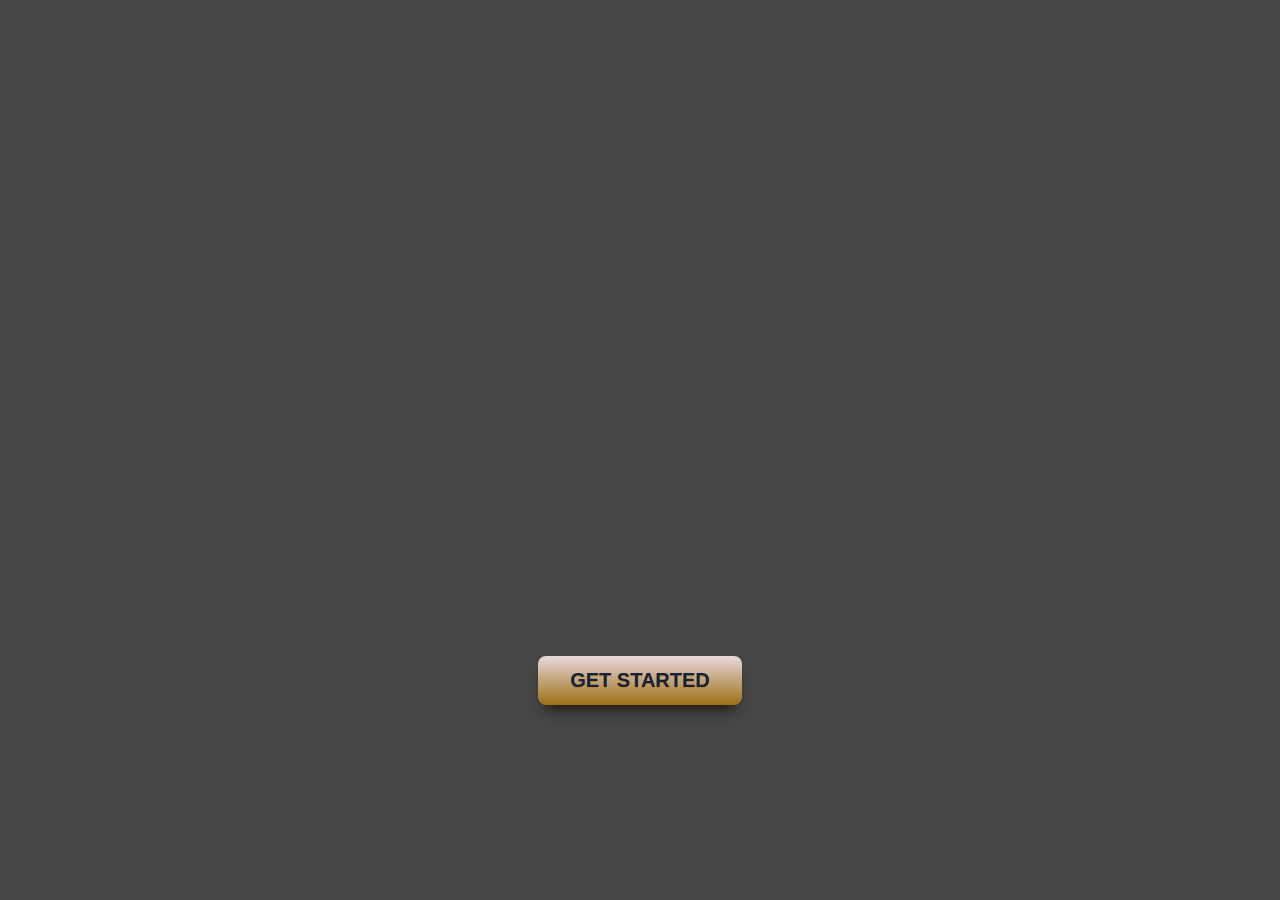
<file: index.html>
<!DOCTYPE html>
<html lang="en">
    <head>
    <meta charset="UTF-8">
    <meta name="viewport" content="width=device-width, initial-scale=1.0">
    <meta http-equiv="X-UA-Compatible" content="ie=edge">
    <link rel="Stylesheet" type="text/css" href="assets/css/main.css">
    <title>AniMap</title>
      
    </head>
<body>

    
    <header>
        
    <a href="main.html" target="_blank" class="RegisterButton">GET STARTED</a>
    </header>

</body>
</html>
</file>
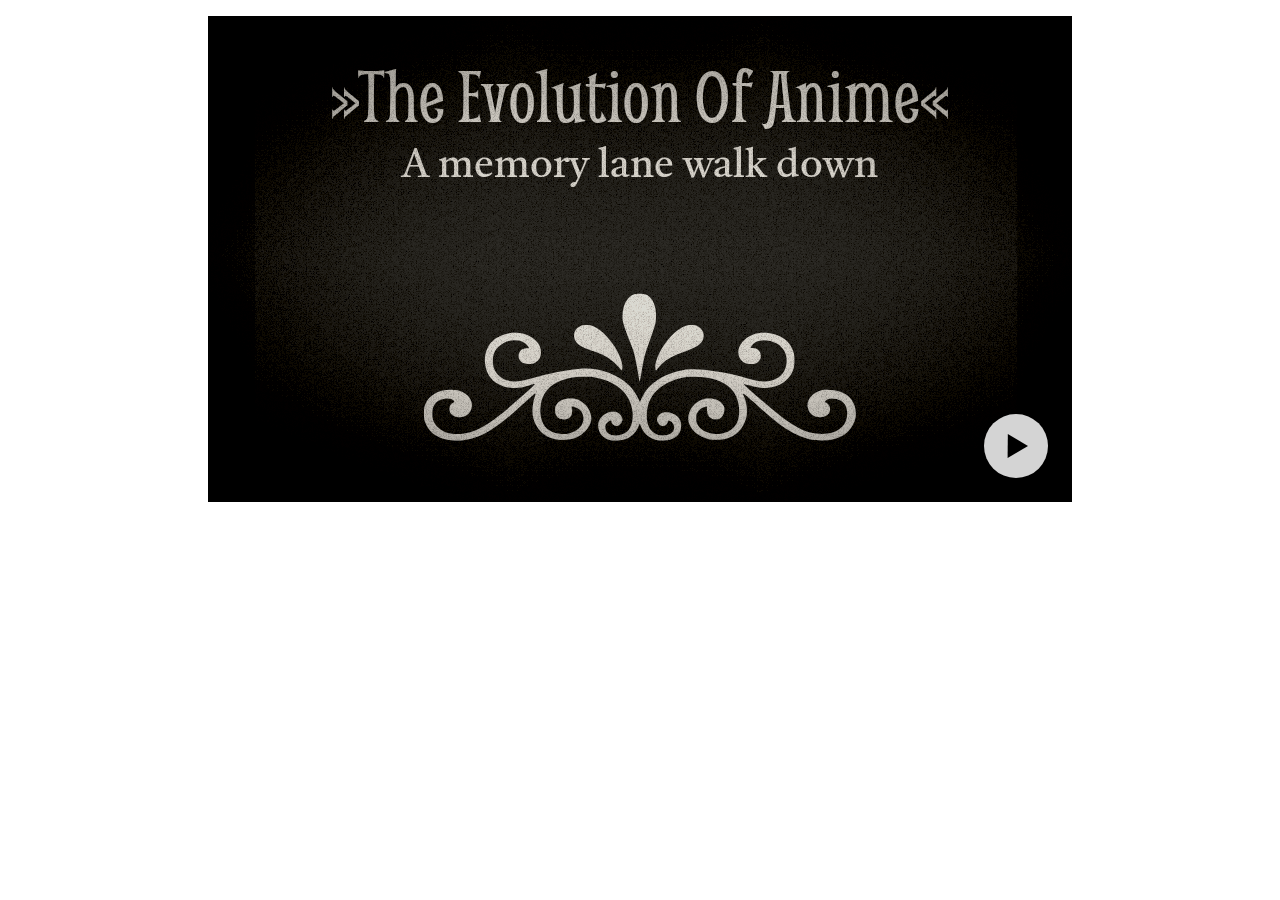
<file: history/index.html>
<!DOCTYPE html>
<html lang="en" >
<head>
  <meta charset="UTF-8">
  <title>AniMap(enable audio!)</title>
  <link rel="stylesheet" href="./style.css">

</head>
<body>
<!-- partial:index.partial.html -->
<div class="c-mm">
    <details>
      <summary class="c-mm__play"><span data-css-icon="play"><i></i></span></summary>
      <span hidden></span>
    </details>
    <div class="c-mm__inner">
      <figure data-filter="grainy text" class="c-mm__frame" style="--animn:none;--index:0;">
        <figcaption>
          »The Evolution Of Anime«
          <div>A memory lane walk down</div>
        </figcaption>
      </figure>

      <figure data-filter="grainy" class="c-mm__frame" style="--animn:kenburns-bottom-left;--index:1;">
        <img class="c-mm__img" src="firstanime.png" />
        <figcaption data-caption="bottom left">
          it first appeared in 1917, anime — or Japanese animation &hellip;
          <div>The first anime — a short titled Namakura Gatana (The Dull Sword) made by artist Jun'ichi Kōuchi</div>
        </figcaption>
      </figure>

      <figure data-filter="grainy text" class="c-mm__frame" style="--animn:none;--index:2;">
        <figcaption>
          1963's 'Astro Boy' Was The First Televised Anime
          <div>aired on Fuji Television on January 1, 1963.</div>
        </figcaption>
      </figure>
      
      <figure data-filter="grainy" class="c-mm__frame" style="--animn:kenburns-bottom-left;--index:4;">
        <img class="c-mm__img" src="early-anime-was-heavily-influenced-by-disney-photo-u1.jpeg" />
        <figcaption data-caption="bottom left">
          Disney influenced more than just films
          <div>Yes! anime too</div>
        </figcaption>
      </figure>

      <figure data-filter="grainy" class="c-mm__frame" style="--animn:kenburns-top;--index:3;">
        <img class="c-mm__img" src="anime-ideas-are-coming-from-new-places-photo-u1.jpeg" />
        <figcaption data-caption="bottom left">
          One-Punch Man, one of the most popular anime to appear in recent years, 
          <div>takes its inspiration from a webcomic.</div>
        </figcaption>
      </figure>

      <figure data-filter="grainy" class="c-mm__frame" style="--animn:kenburns-bottom;--index:5;">
        <img class="c-mm__img" src="sports-anime-mecha-anime-and-other-genres-were-established-photo-u1.jpeg" />
        <figcaption data-caption="top right">
          Sports Anime, Mecha Anime, And Other Genres
          <div>Established In The 1970s and '80s</div>
        </figcaption>
      </figure>

      <figure data-filter="grainy text" class="c-mm__frame" style="--animn:none;--index:6;">
        <figcaption>
          Mature And Thought-Provoking Content 
          <div>&hellip; Became Popular In The Late '90s</div>
        </figcaption>
      </figure>

      <figure data-filter="grainy" class="c-mm__frame" style="--animn:kenburns-top;--index:7;">
        <img class="c-mm__img" src="mature-content-became-more-popular-photo-u1.jpeg" />
        <figcaption data-caption="top left">
          At first, cutout animation — a form of stop-motion animation typically using flat paper cutouts 
           <div>In 20th century &hellip;</div>
        </figcaption>
      </figure>

      <figure data-filter="grainy" class="c-mm__frame" style="--animn:kenburns-bottom-left;--index:8;">
        <img class="c-mm__img" src="anime-is-going-back-to-its-roots-photo-u1.jpeg" />
      </figure>

      <figure data-filter="grainy text" class="c-mm__frame" style="--animn:none;--index:9;">
        <figcaption>
          The End
          <div>(if you didn't know the history, you are still an anime fan! ;))</div>
        </figcaption>
      </figure>

    </div>
    <audio src="https://elements.stoumann.dk/assets/audio/onion_capers.mp3" hidden loop></audio>
  </div>

  <svg>
    <filter id="noise">
      <feTurbulence baseFrequency="0.60" xresult="colorNoise" />
      <feColorMatrix in="colorNoise" type="matrix" values=".33 .33 .33 0 0 .33 .33 .33 0 0 .33 .33 .33 0 0 0 0 0 1 0"/>
      <feComposite operator="in" in2="SourceGraphic" result="monoNoise"/>
      <feBlend in="SourceGraphic" in2="monoNoise" mode="multiply" />
    </filter>
  </svg>
<!-- partial -->
  <script  src="./script.js"></script>

</body>
</html>
</file>
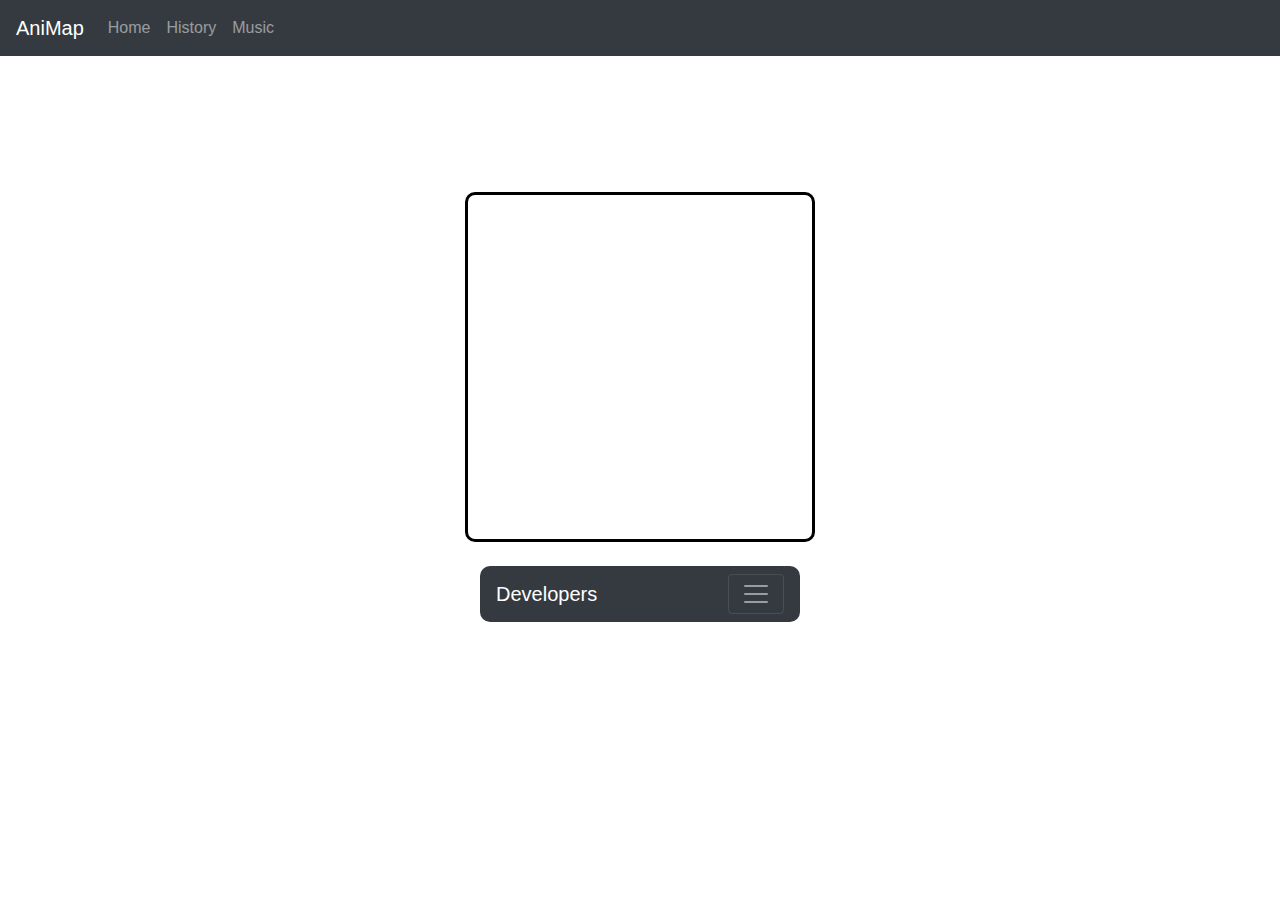
<file: mangapage.html>
<!doctype html>
<html lang="en">
 <head> 
  <title>AniMap</title> 
  <meta charset="utf-8"> 
  <meta name="viewport" content="width=device-width, initial-scale=1"> 
  <link rel="stylesheet" href="https://maxcdn.bootstrapcdn.com/bootstrap/4.5.2/css/bootstrap.min.css"> 
  <script src="https://ajax.googleapis.com/ajax/libs/jquery/3.5.1/jquery.min.js"></script> 
  <script src="https://cdnjs.cloudflare.com/ajax/libs/popper.js/1.16.0/umd/popper.min.js"></script> 
  <script src="https://maxcdn.bootstrapcdn.com/bootstrap/4.5.2/js/bootstrap.min.js"></script> 
  <link rel="stylesheet" href="https://cdnjs.cloudflare.com/ajax/libs/font-awesome/4.7.0/css/font-awesome.min.css"> 
 </head> 
 <body> 
  <style>
    
 .carimage {
   
   width: 100%;
  
 }
  
 h3 {
   text-align: center;
   color: white;
 } 
 
 
 
 body {
   background-image: url("   https://media1.giphy.com/media/jruP6eiU36Kfgd8W5q/giphy.gif?cid=6c09b952923864af36a6d997a4dda9bd99a9bba0629dea56&rid=giphy.gif   ");
   background-size: cover;
 }
 
.fcard {
  height: 50%;
  background-color: white;
  margin: auto;
  border: solid grey;
  border-radius: 10px;
}

.gifcard {
    text-align: center;
    position: relative;
    margin: auto;
    width: 350px;
    height: 350px;    
}

.chlist{
    
    width: 350px;
  
}


.animegif {
    display: inline-block;
    width: 100%;
    height: 100%;
    pointer-events: none;
    border-radius: 10px;
    border: solid black;
    
  }

.btn-sm {
   
   background-color: white;
}

.list-group-item {
   text-align: center;
   color: white;
}

.ch {
  text-align: center;
  color: white;
}


/*.flip-card-front {
  background-color: #bbb;
  color: black;
}*/

.head1 {
  text-align: center;
  margin: auto;
  color: white;
} 

.cbar {
  border-radius: 10px;
}
 
 
  #ch1 {
    margin: auto;
    width: 100%;
    height: 100%;
    border-radius: 20px;
  }
  
  #manga {
    margin: auto;
    padding: 10px;
    height: 900px;
  }
 
 
 
 
 
 //footerstyle
 
 
 
 @import url(https://fonts.googleapis.com/css?family=Rubik:300,400,500,700);
body {
 font-family:Rubik,sans-serif;
 position:relative;
 font-weight:400;
 font-size:15px
}

ul {
 padding:0;
 margin:0
}
li {
 list-style:none;
}
a:focus,a:hover {
 text-decoration:none;
 -webkit-transition:.3s ease;
 -o-transition:.3s ease;
 transition:.3s ease
}
a:focus {
 outline:0
}
img {
 max-width:100%
}
p {
 font-size:16px;
 line-height:30px;
 color:#898b96;
 font-weight:300
}
h4 {
 font-family:Rubik,sans-serif;
 margin:0;
 font-weight:400;
 padding:0;
 color:#363940
}
a {
 color:#5867dd
}
.no-padding {
 padding:0!important
}
.go_top {
 line-height:40px;
 cursor:pointer;
 width:40px;
 background:#5867dd;
 color:#fff;
 position:fixed;
 -webkit-box-shadow:0 4px 4px rgba(0,0,0,.1);
 box-shadow:0 4px 4px rgba(0,0,0,.1);
 -webkit-border-radius:50%;
 border-radius:50%;
 right:-webkit-calc((100% - 1140px)/ 2);
 right:calc((100% - 1140px)/ 2);
 z-index:111;
 bottom:80px;
 text-align:center
}
.go_top span {
 display:inline-block
}
.footer-big {
 padding:50px 0 65px 0
}
.footer-big .footer-widget {
 margin-bottom:40px
}
.footer--light {
 background:#e7e8ed
}
.footer-big .footer-menu ul li a,.footer-big p,.footer-big ul li {
 color:#898b96
}
.footer-menu {
 padding-left:48px
}
.footer-menu ul li a {
 font-size:15px;
 line-height:32px;
 -webkit-transition:.3s;
 -o-transition:.3s;
 transition:.3s
}
.footer-menu ul li a:hover {
 color:#5867dd
}
.footer-menu--1 {
 width:100%
}
.footer-widget-title {
 line-height:42px;
 margin-bottom:10px;
 font-size:18px
}
.mini-footer {
 background:#192027;
 text-align:center;
 padding:10px 0
}
.mini-footer p {
 margin:0;
 line-height:26px;
 font-size:15px;
 color:#999
}
.mini-footer p a {
 color:#5867dd
}
.mini-footer p a:hover {
 color:#34bfa3
}
.widget-about img {
 display:block;
 margin-bottom:30px
}
.widget-about p {
 font-weight:400
}
.widget-about .contact-details {
 margin:30px 0 0 0
}
.widget-about .contact-details li {
 margin-bottom:10px
}
.widget-about .contact-details li:last-child {
 margin-bottom:0
}
.widget-about .contact-details li span {
 padding-right:12px
}
.widget-about .contact-details li a {
 color:#5867dd
}
@media (max-width:991px) {
 .footer-menu {
  padding-left:0
 }
}

    
  </style> 
  <!-- navbar --> 
  <nav class="navbar fixed-top navbar-expand-md bg-dark navbar-dark"> 
   <a class="navbar-brand" href="#">AniMap</a> 
   <button class="navbar-toggler" type="button" data-toggle="collapse" data-target="#collapsibleNavbar"> <span class="navbar-toggler-icon"></span> </button> 
   <div class="collapse navbar-collapse" id="collapsibleNavbar"> 
    <ul class="navbar-nav"> 
     <li class="nav-item"> <a class="nav-link" href="main.html">Home</a> </li> 
     <li class="nav-item"> <a class="nav-link" href="#">History</a> </li> 
     <li class="nav-item"> <a class="nav-link" href="#">Music</a> </li>
    </ul> 
   </div> 
  </nav> 
  <!-- content --> 
  <!-- pic --> 
  <br> 
  <br> 
  <br> 
  <div> 
   <h1 class="head1">Tokyo Ghoul
     <br> The End
   </h1> 
   
  </div> 
  <br> 
  <div class="flip-card-front gifcard"> 
   <!-- <img src="img_avatar.png" alt="Avatar" style="width:300px;height:300px;">--> 
   <iframe class="animegif" src="https://giphy.com/embed/e9pFONc1qhUje" width="252" height="410" frameborder="0" allowfullscreen></iframe> 
  </div> 
  <br> 
  <!-- list --> 
  <div class="container chlist"> 
   <nav class="cbar navbar bg-dark navbar-dark"> 
    <a class="navbar-brand" href="#">Developers</a> 
    <button class="navbar-toggler" type="button" data-toggle="collapse" data-target="#collapsibleNavbar1"> <span class="navbar-toggler-icon"></span> </button> 
    <div class="collapse navbar-collapse" id="collapsibleNavbar1"> 
     <ul class="navbar-nav"> 
      <li class="nav-item" onclick="read()"> <a class="nav-link ch" href="#">Karuna</a> </li> 
      <li class="nav-item"> <a class="nav-link ch" href="#">Dheeraj</a> </li> 
      <li class="nav-item"> <a class="nav-link ch" href="#">Vincent</a> </li> 
      <li class="nav-item"> <a class="nav-link ch" href="#">Rajiv</a> </li> 
     </ul> 
    </div> 
   </nav> 
  </div> 
  <!-- reading panel script --> 
  <script> 
    function read() { 
      var pdf = document.getElementById("manga"); 
      
      if (pdf.style.display == "none"){
        pdf.style.display = "block";
      } else {
        pdf.style.display = "none";
      }
      
      } 
  </script> 
  <br> 
  <!-- reading panel --> 
  <div id="manga" style="display:none"> 
   <object id="ch1" data="https://drive.google.com/file/d/1mYgDgdYYRlX1eGb-l5Q4HaVcGoiJ9AoB/preview" width="600" height="800"> <embed src="https://drive.google.com/file/d/1mYgDgdYYRlX1eGb-l5Q4HaVcGoiJ9AoB/preview" width="600px" height="800px"> 
    <!--https://drive.google.com/file/d/1mYgDgdYYRlX1eGb-l5Q4HaVcGoiJ9AoB--> This browser does not support PDFs. Please download the PDF to view it: View the PDF. </object> 
  </div> 
  <br> 
 
  <meta name="viewport" content="width=device-width, initial-scale=1"> 
  <style>

</style> 
 </body>
</html>
</file>
<file: assets/css/main.css>
* {
  margin: 0;
  padding: 0;
}

html {
  scroll-behavior: smooth;
}

header {
  display: flex;
  flex-direction: column;
  justify-content: center;
  align-items: center;
  text-align: center;
  min-height: 100vh;
  background-size: cover;
  background-position: center;
  position: relative;
  background-image: url("https://i.ibb.co/pbVc7Rz/Ani-Map-Radio-Bg.png");
  background-position: center center;
  background-repeat: no-repeat;
  background-attachment: fixed;
  background-color: #464646;
  transition: ease all 0.5s;
}

.RegisterButton {
  margin-top: 36%;
  box-shadow: 0px 10px 14px -7px #1a1003;
  background: linear-gradient(to bottom, #e4d4d4 5%, #9c6f14 100%);
  background-color: #a33401;
  border-radius: 8px;
  display: inline-flex;
  cursor: pointer;
  color: #0e2241;
  font-family: Arial;
  font-size: 20px;
  font-weight: bold;
  padding: 13px 32px;
  text-decoration: none;
  text-shadow: 0px 1px 0px #cc7f21;
}

.RegisterButton:hover {
  background: linear-gradient(to bottom, #9c6f14 5%, #d5e03a 100%);
  background-color: #9c6f14;
  color: white;
}

.RegisterButton:active {
  position: relative;
  top: 1px;
}

/*Mobile responsive*/
@media only screen and (max-width: 767px) {
  header {
    background-image: url("https://i.ibb.co/mSryj7N/animap-radio-bg.png");
  }
}
</file>
<file: history/style.css>
@import url('https://fonts.googleapis.com/css2?family=Bebas+Neue&family=Castoro&family=Smythe&display=swap'); 
 .c-mm {
  --h: 9;
  --w: 16;
  --z: 100; /* z-index begin */
  --animdur: 18000ms; /* 3 times the duration */
  --animtf: ease-out;
  --dist: clamp(0.75rem, 10vw, 1.5rem);
  --slides: 20;
  font-size: 1rem;
  position: relative;
}
.c-mm::before {
  content: '';
  display: block;
  padding-bottom: calc(var(--h) / var(--w) * 100%);
}
[data-caption] {
  --b: var(--dist);
  --l: var(--dist);
  --r: initial;
  --t: initial;

  bottom: var(--b);
  color: rgba(255, 255, 255, 0.95);
  font-family: 'Bebas Neue', sans-serif;
  font-size: clamp(1rem, 10vw, 4rem);
  left: var(--l);
  line-height: 1;
  position: absolute;
  right: var(--r);
  top: var(--t);
}
[data-caption] div,
[data-filter] div {
  font-family: 'Castoro', serif;
  font-size: 50%;
}

[data-caption*="bottom"] {
  --b: var(--dist);
  --t: auto;
}
[data-caption*="left"] {
  --l: var(--dist);
  --r: auto;
}
[data-caption*="right"] {
  --l: auto;
  --r: var(--dist);
  text-align: right;
}
[data-caption*="top"] {
  --b: auto;
  --t: var(--dist);
}

.c-mm__frame {
  --animps: paused;
  --img-animps: paused;
  --index: 0;
  animation: autoplay var(--animdur) infinite;
  animation-delay: calc((var(--index) * var(--animdur)) / 3);
  animation-play-state: var(--animps);
  box-sizing: border-box;
  height: 100%;
  margin: 0;
  opacity: 0;
  overflow: hidden;
  padding: 0;
  position: absolute;
  top: 0;
  width: 100%;
}

/* Alas, we cannot use var() in nth-selector :-(, so we need code for 3-20 items */
.c-mm__frame:nth-last-child(3):first-child, 
.c-mm__frame:nth-last-child(3):first-child ~ .c-mm__frame {
  animation-duration: var(--animdur);
}
.c-mm__frame:nth-last-child(4):first-child, 
.c-mm__frame:nth-last-child(4):first-child ~ .c-mm__frame {
  animation-duration: calc((4/3) * var(--animdur));
}
.c-mm__frame:nth-last-child(5):first-child, 
.c-mm__frame:nth-last-child(5):first-child ~ .c-mm__frame {
  animation-duration: calc((5/3) * var(--animdur));
}
.c-mm__frame:nth-last-child(6):first-child, 
.c-mm__frame:nth-last-child(6):first-child ~ .c-mm__frame {
  animation-duration: calc((6/3) * var(--animdur));
}
.c-mm__frame:nth-last-child(7):first-child, 
.c-mm__frame:nth-last-child(7):first-child ~ .c-mm__frame {
  animation-duration: calc((7/3) * var(--animdur));
}
.c-mm__frame:nth-last-child(8):first-child, 
.c-mm__frame:nth-last-child(8):first-child ~ .c-mm__frame {
  animation-duration: calc((8/3) * var(--animdur));
}
.c-mm__frame:nth-last-child(9):first-child, 
.c-mm__frame:nth-last-child(9):first-child ~ .c-mm__frame {
  animation-duration: calc((9/3) * var(--animdur));
}
.c-mm__frame:nth-last-child(10):first-child, 
.c-mm__frame:nth-last-child(10):first-child ~ .c-mm__frame {
  animation-duration: calc((10/3) * var(--animdur));
}

.c-mm__img { 
  animation-direction: alternate;
  animation-duration: calc(var(--animdur) / 1.5);
  animation-fill-mode: both;
  animation-iteration-count: infinite;
  animation-name: var(--animn);
  animation-play-state: var(--img-animps);
  animation-timing-function: var(--animtf);
  height: 100%;
  object-fit: cover;
  object-position: var(--x, 50%) var(--y, 50%);
  position: absolute;
  top: 0;
  width: 100%;
  will-change: transform;
}

.c-mm__inner {
  height: 100%;
  position: absolute;
  top: 0;
  width: 100%;
}

.c-mm__play {
  --size: clamp(3rem, 10vw, 4rem);
  align-items: center;
  background: rgba(235,235,235,0.9); 
  box-shadow: 0px 4px 6px -1px rgba(0, 0, 0, 0.1), 0px 2px 4px -1px rgba(0, 0, 0, 0.06);
  border-radius: 50%;
  display: flex;
  height: var(--size);
  justify-content: center;
  position: absolute;
  bottom: var(--dist);
  right: var(--dist);
  user-select: none;
  width: var(--size);
  z-index: calc(var(--z) + var(--slides) + 1); 
}

.c-mm__play:hover {
  background: rgba(255,255,255,0.9); 
}

/* CHECKBOX-HACK STATE */
[name="slideshow"]:checked ~ .c-mm__inner .c-mm__frame {
  --animps: running;
  --img-animps: running;
}
[name="slideshow"]:not(:checked)  ~ .c-mm__inner .c-mm__frame {
  --animps: paused;
  --img-animps: paused !important;
}
[name="slideshow"]:not(:checked) ~ .c-mm__inner .c-mm__frame:first-of-type {
  opacity: 1;
}
[name="slideshow"]:checked + label [data-css-icon*="play"] i::after {
  --cpa: polygon(40% 0%,0% 0%,0% 100%,40% 100%,40% 0%,60% 0%,100% 0%,100% 100%,60% 100%,60% 0%);
}

/* DETAILS STATE */
details[open] ~ .c-mm__inner .c-mm__frame {
  --animps: running;
  --img-animps: running;
}
details:not([open])  ~ .c-mm__inner .c-mm__frame {
  --animps: paused;
  --img-animps: paused !important;
}
details:not([open]) ~ .c-mm__inner .c-mm__frame:first-of-type {
  opacity: 1;
}
details[open] summary [data-css-icon*="play"] i::after {
  --cpa: polygon(40% 0%,0% 0%,0% 100%,40% 100%,40% 0%,60% 0%,100% 0%,100% 100%,60% 100%,60% 0%);
}
summary::marker { display: none; }
summary::-webkit-details-marker { display: none; }

@keyframes autoplay {
  0.1% { --img-animps: running; opacity: 0; z-index: calc(var(--z) + var(--slides)) }
  5% { opacity: 1 }
  50% { opacity: 1 }
  51% { --img-animps: paused }
  100% { opacity: 0; z-index: var(--z) }
}

@keyframes kenburns-top{0%{transform:scale(1) translateY(0);transform-origin:50% 16%}100%{transform:scale(1.25) translateY(-15px);transform-origin:top}}
@keyframes kenburns-top-right{0%{transform:scale(1) translate(0,0);transform-origin:84% 16%}100%{transform:scale(1.25) translate(20px,-15px);transform-origin:right top}}
@keyframes kenburns-right{0%{transform:scale(1) translate(0,0);transform-origin:84% 50%}100%{transform:scale(1.25) translateX(20px);transform-origin:right}}
@keyframes kenburns-bottom-right{0%{transform:scale(1) translate(0,0);transform-origin:84% 84%}100%{transform:scale(1.25) translate(20px,15px);transform-origin:right bottom}}
@keyframes kenburns-bottom{0%{transform:scale(1) translateY(0);transform-origin:50% 84%}100%{transform:scale(1.25) translateY(15px);transform-origin:bottom}}
@keyframes kenburns-bottom-left{0%{transform:scale(1) translate(0,0);transform-origin:16% 84%}100%{transform:scale(1.25) translate(-20px,15px);transform-origin:left bottom}}
@keyframes kenburns-left{0%{transform:scale(1) translate(0,0);transform-origin:16% 50%}100%{transform:scale(1.25) translate(-20px,15px);transform-origin:left}}
@keyframes kenburns-top-left{0%{transform:scale(1) translate(0,0);transform-origin:16% 16%}100%{transform:scale(1.25) translate(-20px,-15px);transform-origin:top left}}

[data-css-icon] {
  --icon-size: 1.5rem;
  --size: 3.75rem;
  --bdrs: 50%;
  --c: currentcolor;
  align-items: center;
  cursor: pointer;
  display: flex;
  justify-content: space-between;
}
[data-css-icon] i {
  align-items: center;
  border-radius: var(--bdrs);
  box-sizing: content-box;
  display: inline-flex;
  height: var(--size);
  justify-content: center;
  position: relative;
  width: var(--size);
}
[data-css-icon] i::after {
  --cpa: none;
  --h: var(--icon-size);
  --w: var(--icon-size);
  background-color: var(--bgcl);
  clip-path: var(--cpa);
  content: "";
  display: inline-block;
  height: var(--h);
  margin: 0;
  width: var(--w);
}
[data-css-icon*="play"] i::after {
  --bgcl: var(--c);
  --cpa: polygon(16% 0%,15% 100%,100% 50%);
}

/* SAFARI HACK */
@media not all and (min-resolution:.001dpcm) { 
  @supports (-webkit-appearance:none) {
    summary [data-css-icon] i {
      right: -2px;
      top: 2px;
    }
    img { filter: grayscale(1); }
  }
}

/* FILTERS */
[data-filter*="text"] figcaption {
  --b: 0;
  --l: 0;
  --r: 0;
  --t: 0;
  animation: shake 1s ease-in-out infinite;
  animation-play-state: var(--animps);
  background-color: #444;
  background-image: url('data:image/svg+xml,<svg xmlns="http://www.w3.org/2000/svg" viewBox="0 0 1280 768"><path fill="white" d="M623.6 151.9c-21.2 7-33.6 29-35.3 62.6-.5 9.6-.2 12.4 2 21.5 3 12.2 8.2 27.1 20 57 10.8 27.5 12.7 33.6 17.1 55.5 4.7 23.5 10.6 56.7 10.6 59.3 0 1.2.4 2.3.8 2.6.5.3 2.5-9.3 4.6-21.2 9.4-54.1 11.6-62.8 25.9-101.2 7.7-21 13.9-39.8 16.4-50 2.6-10.7 2.3-32-.5-45.5-4.2-19.8-14.4-34.3-27.9-39.6-8.3-3.2-25.4-3.7-33.7-1zM467.3 244.9c-22.3 7.7-29.7 31.9-15.3 50.1 7 8.8 21.6 16.3 52.5 27 20.4 7 31.8 12.4 44.1 20.6 9.7 6.4 24 19.6 31.6 29.2l5.2 6.5 1.4-3.4c4.8-11.6-5.4-42.1-23.2-69.4-12.1-18.5-28-36.3-42.1-47-7-5.3-21.9-12.8-28.7-14.4-7.1-1.7-19.5-1.3-25.5.8zM776.3 245.4c-14.3 4.7-28.1 14.3-43 29.9-22.8 23.8-42.9 59.5-47.4 84-1.1 6.3-.6 15 1.1 17.7.8 1.3 1.2 1.1 2.7-1 4.1-5.9 13.8-16.3 19.8-21.4 14.4-12.2 24.1-17.4 53.5-29 37.5-14.7 45.4-18.6 54.8-27.1 7.4-6.7 10.7-13.9 10.7-23.5 0-5.8-.5-8.6-2.3-12.1-3.6-7.4-8.7-12.5-16-16.1-6-3-7.6-3.3-16.7-3.5-8.3-.3-11.2.1-17.2 2.1z"/><path fill="white" d="M257 267c-23.8 3.1-44.7 13-57.4 27.3-14.3 15.9-21.2 39.9-18.6 64 3.7 33.8 22.8 56.8 55.5 67 12.5 3.9 21.8 5 36.7 4.4 14.2-.6 21.6-2.1 42.1-8.4 8-2.5 12.1-3.3 12.8-2.6 1.5 1.5-71.7 66.5-103.2 91.5-48.4 38.5-77.1 52.5-114.3 55.8-29.5 2.7-53.8-4.3-69.7-20-12.2-12-16.4-22.3-16.4-40 0-13.2 1.6-19.4 7.2-27.7 3.8-5.6 7.4-8.8 14-12.2 9.6-4.8 27.6-6.7 35.1-3.5 4 1.6 9.2 6.1 9.2 7.8 0 .6-2.3 2.3-5 3.8-6.6 3.7-9.3 8.9-9.4 17.8-.1 10.7 4.4 17 16 22.2 6.6 3 19.6 3.2 26.9.4 11.5-4.4 18.2-11.5 21.7-23 5.9-19.4-4.6-39.2-26.4-49.6-10.5-5.1-19.5-7-32.9-7-39.6 0-68.5 17.2-78.3 46.7-2.4 7.1-2.6 9.2-2.6 23.9 0 14.2.3 16.8 2.4 23 10 29.6 32.4 48.1 66.6 54.9 11.1 2.2 33.6 3 46 1.6 36.7-4.2 70.4-19.3 110.5-49.6 18.1-13.7 25.6-20.1 63-54 16-14.5 31.6-28.5 34.8-31.1 7.9-6.5 8.8-5.3 4.8 6.5-6.7 19.9-8.5 46.1-4.3 62.1 6.2 23.3 21 43.1 40.3 53.9 16.9 9.4 41.2 13.1 63.9 9.6 12-1.8 18.6-3.8 27.8-8.3 15.6-7.7 27.2-19.1 34.3-33.7 6.2-12.8 7-21 3.2-34.4-2.9-10.6-8.1-19.1-16.7-27.6-12.5-12.5-24.9-17.5-43.1-17.5-20 0-34.8 7.1-42 20.1-2.7 4.9-3 6.3-3 14.4 0 7.9.4 9.7 2.8 14.8 4.6 9.3 10.8 12.7 23.2 12.7 9.7 0 16.7-3.4 20.9-10.3 2.5-4.1 3-6.1 3.4-13.2.3-4.8 0-9.7-.7-11.6l-1.1-3.2 5 .5c7 .7 17.1 5.9 21.9 11.4 11.2 12.8 11.4 33.7.3 47.6-7.4 9.4-20.2 17.1-34 20.5-9.6 2.4-28.3 2.1-38.7-.6-28.8-7.4-44.1-27-46.9-60.1-.7-8.1.8-24.6 3-33.7 8.6-34.2 33-56.8 72.8-67.3 19-5 31.6-6.5 56.1-6.4 20 0 23.1.2 34.5 2.7 64.4 13.7 101.8 49.3 107.1 101.8 2.5 25.5-3.9 48.1-16.7 58.7-15.1 12.6-42.8 14.8-56.2 4.5-7.6-5.8-10.5-19.6-5.9-27.8 2.4-4.2 10.6-10.5 13.8-10.5 1.4 0 1.9.7 1.9 2.7 0 4.8 4.5 10.9 9.5 12.8 8.3 3.2 16.5-.6 21-10 2.3-4.6 2.7-6.4 2.1-10.2-1.2-9.1-8.3-17.1-18-20.3-2.4-.8-7-1.1-12.1-.8-20.5 1.1-39.2 17.6-41.1 36.4-2.5 23.8 12.1 42.8 36.8 48 8.7 1.9 26.7 1.3 36.8-1.1 21.4-5.2 38.3-20.1 45.6-40.2 1.5-4.1 3.2-7.2 3.7-7 .6.2 1.8 2.6 2.8 5.5 5.4 15.9 16.7 29.1 31 36.1 12.8 6.2 19.1 7.6 35.4 7.6 10.6 0 15.4-.5 19.9-1.9 23.5-7.1 34.8-22.4 33.4-45.2-.6-9.8-3.4-16.1-10.3-23-11-11-29.9-16.1-44.2-11.9-2.9.9-6.9 3.2-9.6 5.6-8.9 7.7-9.5 18.3-1.6 27.3 7 7.9 15 8.5 21.9 1.6 2.3-2.3 4.3-5.6 5-7.9 1.2-4.7 1.7-4.8 6.8-2.2 7.3 3.8 11.6 10.7 11.6 19.1.1 10.9-8 19.4-21.4 22.4-23 5.3-44.3-4.1-53.6-23.7-4.6-9.8-6.4-18.8-6.4-33.3 0-30.4 9.6-54.9 29.6-74.8 18.3-18.3 46.7-32.4 78.6-38.8 9.8-2 14.2-2.3 32.8-2.2 50.1.1 85.7 11.7 108.2 35.2 17.5 18.4 26.2 44 24.4 72.7-1.1 19.3-5.7 31.3-16.2 42.5-10.7 11.3-24.1 17.1-44.2 19.1-27.5 2.8-54.6-9.8-64-29.9-2.4-5.1-2.7-6.9-2.7-16.2 0-9.2.3-11.2 2.7-16.1 4.8-10.3 14.6-17.6 25.2-18.7l4.8-.5-.7 4.2c-.8 5.1 1.1 17.4 3.6 22.2 2.4 4.8 8 9.5 12.6 10.8 5.3 1.5 15.8 1.4 19.6-.2 9.4-4 14.8-12.8 15.5-25.4.4-7.4.2-8.8-2.2-13.7-6.7-13.7-22.5-21.6-43.1-21.6-10.7 0-18.4 1.8-28 6.4-24.5 12-39.1 42.9-31.5 66.7 7.5 23.3 29.8 41.3 59 47.6 12.5 2.7 36.4 2.4 48.3-.5 31-7.7 52.8-29.1 61.8-60.7 5.4-19 2.9-45.6-6.3-65.8-6.2-13.5-2.1-11.1 28.2 16.3 46 41.6 63.3 56.2 84 71 30.7 21.9 61.1 35.9 90.5 41.7 12.6 2.5 43.6 2.5 55.5 0 33.1-6.9 54.3-22.2 66.4-47.8 5.4-11.3 7.1-18.8 7-30.9-.1-30.5-17-54-46.1-64.1-15.7-5.4-41.7-7.6-54.8-4.5-26.8 6.3-45 28.1-41.6 49.6 2.1 12.9 9.2 22.4 20.9 27.8 4.8 2.2 7.1 2.7 14.7 2.7 11.4 0 18.1-2.2 24-7.9 10.6-10.2 8.2-28.1-4.7-34.7-2.1-1.1-3.8-2.3-3.8-2.8 0-1.9 4.3-6.1 8.3-8 8.4-4.1 26.2-2.2 37.9 4.1 13.3 7.1 19.8 19.8 19.8 38.8 0 16.1-4.9 28.8-15.3 39.2-14.5 14.5-33 21-59.7 21-50 0-86.3-19.9-174.5-96.1-43.3-37.3-57.6-50.4-56.6-51.4.7-.7 5.6.3 15.8 3.1 31.5 8.9 45.5 10.2 65.6 6.1 20.2-4.1 33.8-11 46.7-23.9 9.8-9.7 15.6-19.7 19.2-32.7 2.9-10.6 3.1-34.4.4-44.8-4.3-16.9-14.8-32.6-28-41.9-25.8-18.3-65-23.6-93.6-12.5-26.3 10.1-45 34.6-42.4 55.3 2.4 19 14.8 30.2 34.4 31.4 12 .7 18.9-1.4 25.1-7.6 5.4-5.5 7.4-11 6.6-18.8-1.3-13-9.8-20.2-24.1-20.7-3.4-.1-5.6-.7-5.6-1.3 0-1.7 6.8-10.5 10.7-13.8 13.9-11.8 44.7-11.1 67.1 1.5 8.4 4.7 19.3 16.2 23.1 24.3 11.5 23.9 5.6 55.5-13.2 72.1-6 5.3-18.6 11.8-27.2 14-18.3 4.8-42.1 2-77.5-9-28.1-8.8-75.9-18.1-115-22.6-24.5-2.7-50.8-3-66.2-.5-47.5 7.5-90.6 31.5-112.8 62.7-4.8 6.9-12.7 21.7-15.8 29.9l-1.4 3.5-1-2.5c-8.7-20.3-19.8-37.2-32.4-49-36-33.6-90.4-52-142.2-48.2-39 3-98 14.5-138.2 27.1-25.4 7.9-47 11.7-61.5 10.8-18.4-1.2-31.7-6.9-43.6-18.7-12.2-12.1-17-24.3-17-43-.1-17.9 4.6-29.5 16.6-41.5 11.7-11.8 26.9-18.2 45.1-19.2 19.3-1.1 33.2 4.5 41.6 16.7 2 3 3.8 5.7 3.8 6 0 .3-3 .7-6.7.8-12.7.3-20.8 6.5-23.3 17.7-3.7 16.8 8.3 29.5 28 29.5 17.4 0 30-7.6 35.2-21.3 10.5-27.6-12.2-58.7-49.8-68.3-10.7-2.7-27.1-3.8-37.4-2.4z"/></svg>');
  background-position: bottom center;
  background-repeat: no-repeat;
  background-size: 50%;
  box-sizing: border-box;
  color: #FFF;
  font-family: 'Smythe', serif;
  font-size: clamp(1rem, 9vw, 5rem);
  height: 100%;
  padding: clamp(0.5rem, 10vw, 2rem);
  text-align: center;
  width: 100%;
}

[data-filter*="grainy"] {  
	filter: url(#noise) sepia(1) grayscale(0.6) brightness(0.7) contrast(1.05);
}
[data-filter*="grainy"] figcaption { 
  font-family: 'Smythe', serif;
} 

[data-filter*="grainy"]::after {
  box-shadow: inset 0px 0px 250px #000;
  content: '';
  position: absolute;
  top: 0; left: 0; bottom: 0; right: 0;
}

@keyframes shake {
  10%, 90% {
    transform: translate3d(-1px, -1px, 0);
  }
  
  20%, 80% {
    transform: translate3d(1px, 1px, 0);
  }

  30%, 50%, 70% {
    transform: translate3d(-1px, 1px, 0);
  }

  40%, 60% {
    transform: translate3d(1px, 0, 0);
  }
}

/* DEMO */
body { font-family: system-ui, sans-serif; margin: 0 auto; max-width: 54rem; padding: 1rem }
a, p {  color: rgb(63, 51, 51); font-size: small; }
</file>
